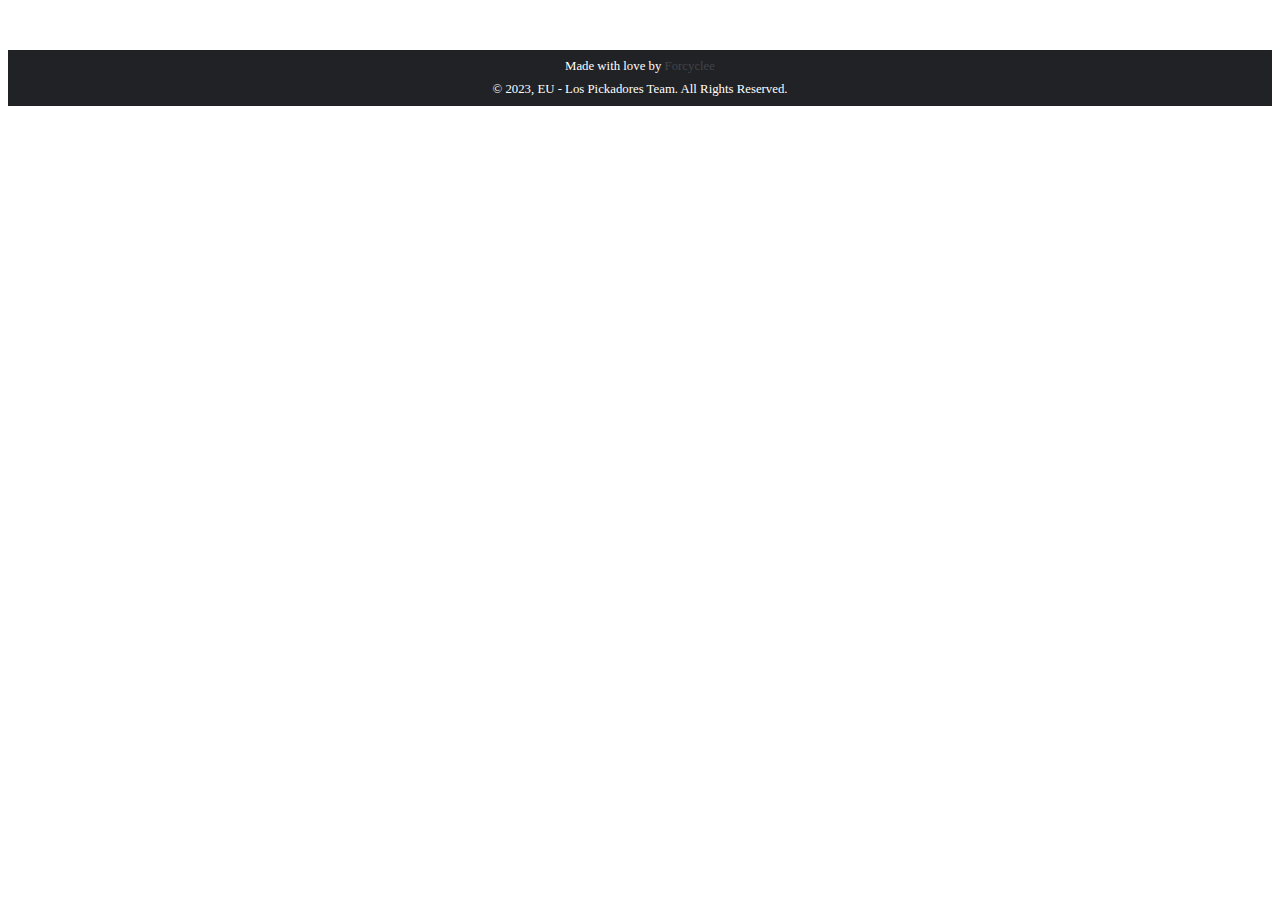
<file: footer.html>
<!DOCTYPE html>
<html lang="en">
<head>
    <meta charset="UTF-8">
    <meta name="viewport" content="width=device-width, initial-scale=1.0">
    <link rel="stylesheet" href="footer.css">
    <title>Document</title>
</head>
<body>
    <div class="footer">
        <h1>Made with love by <a href="https://github.com/Forcyclee" target="_blank">Forcyclee</a></h1>
        <h1>© 2023, EU - Los Pickadores Team. All Rights Reserved.</h1>
    </div>
</body>
</html>
</file>
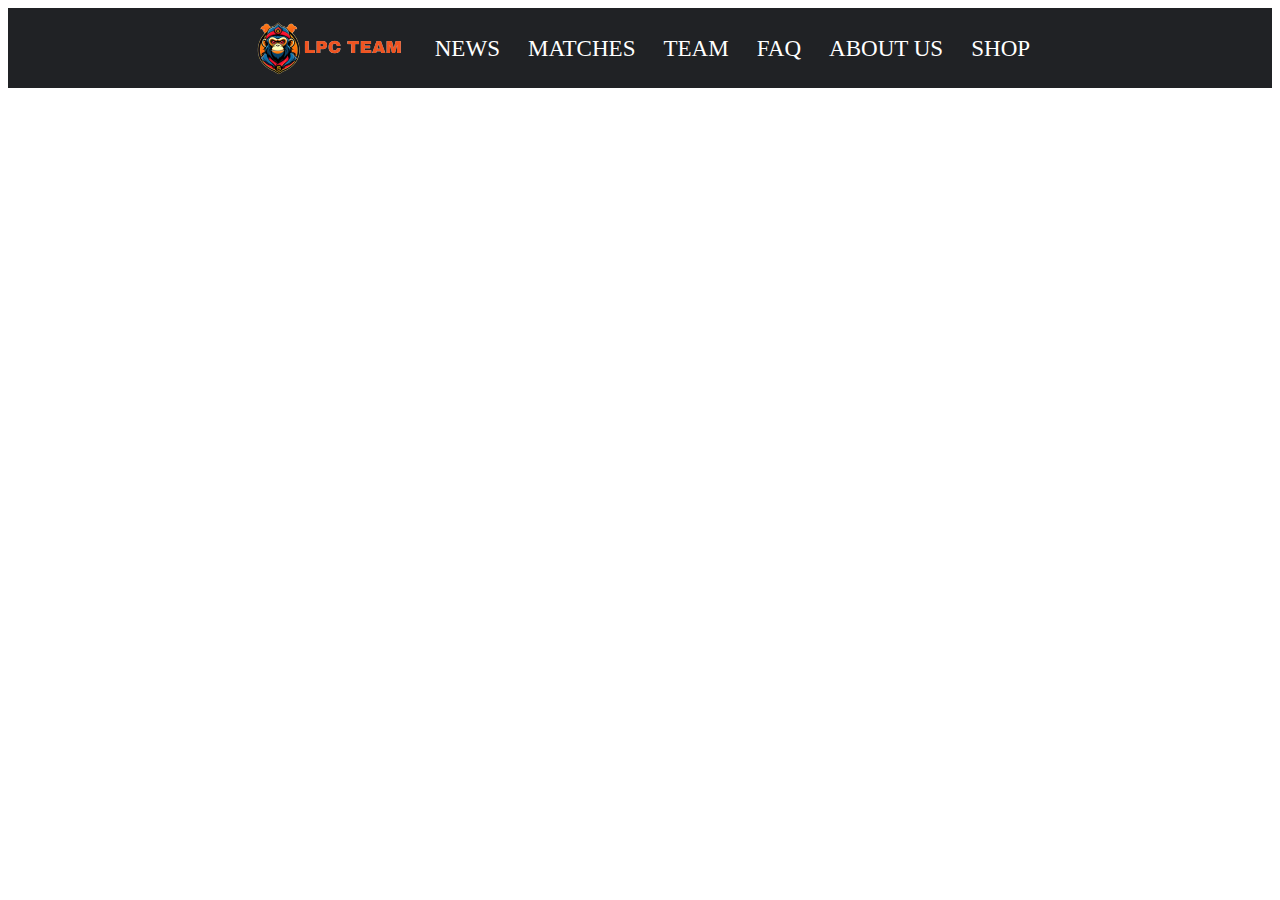
<file: header.html>
<!DOCTYPE html>
<html lang="en">

<head>
    <meta charset="UTF-8">
    <meta name="viewport" content="width=device-width, initial-scale=1.0">
    <title>LPC TEAM</title>
    <link rel="stylesheet" href="header.css">
    <link rel="icon" href="assets/LPC.png">
</head>

<body>
    <div class="header">
        <a href="index">
            <img src="assets/LogoLPC.png" class="logo">
        </a>
        <div class="header-link">
            <a href="news">NEWS</a>
            <a href="matches">MATCHES</a>
            <a href="team">TEAM</a>
            <a href="faq">FAQ</a>
            <a href="aboutus">ABOUT US</a>
            <a href="shop">SHOP</a>
        </div>
    </div>
</body>

</html>
</file>
<file: footer.css>
.footer {
    bottom: 0;
    width: 100%;
    background-color: #202225;
    overflow: hidden;
    text-align: center;
    position:relative;
    left:0px;
    margin-top: 50px;
}

h1{
    font-size: 1vw;
    font-weight: 100;
    color: white;
}

.footer a{
    text-decoration: none;
    color: #40444b;
}
</file>
<file: header.css>
.header {
    background-color: #202225;
    padding: 10px 5px;
    overflow: hidden;
    
    text-align: center;
    
}

.footer{
    background-color: #202225;
    display: block;
}

.header a {
    margin: 0 auto;
    color: white;
    padding: 12px;
    text-decoration: none;
    font-size: 1.8vw;
    line-height: 25px;
    border-radius: 4px;
    vertical-align: middle;
}

.logo {
    width: 155px;
    height: 60px;
    margin: 0 auto;
    text-align:left;
    vertical-align:middle;
    
}

.header-link {
    display: block;
    display: inline-block;
}
</file>
